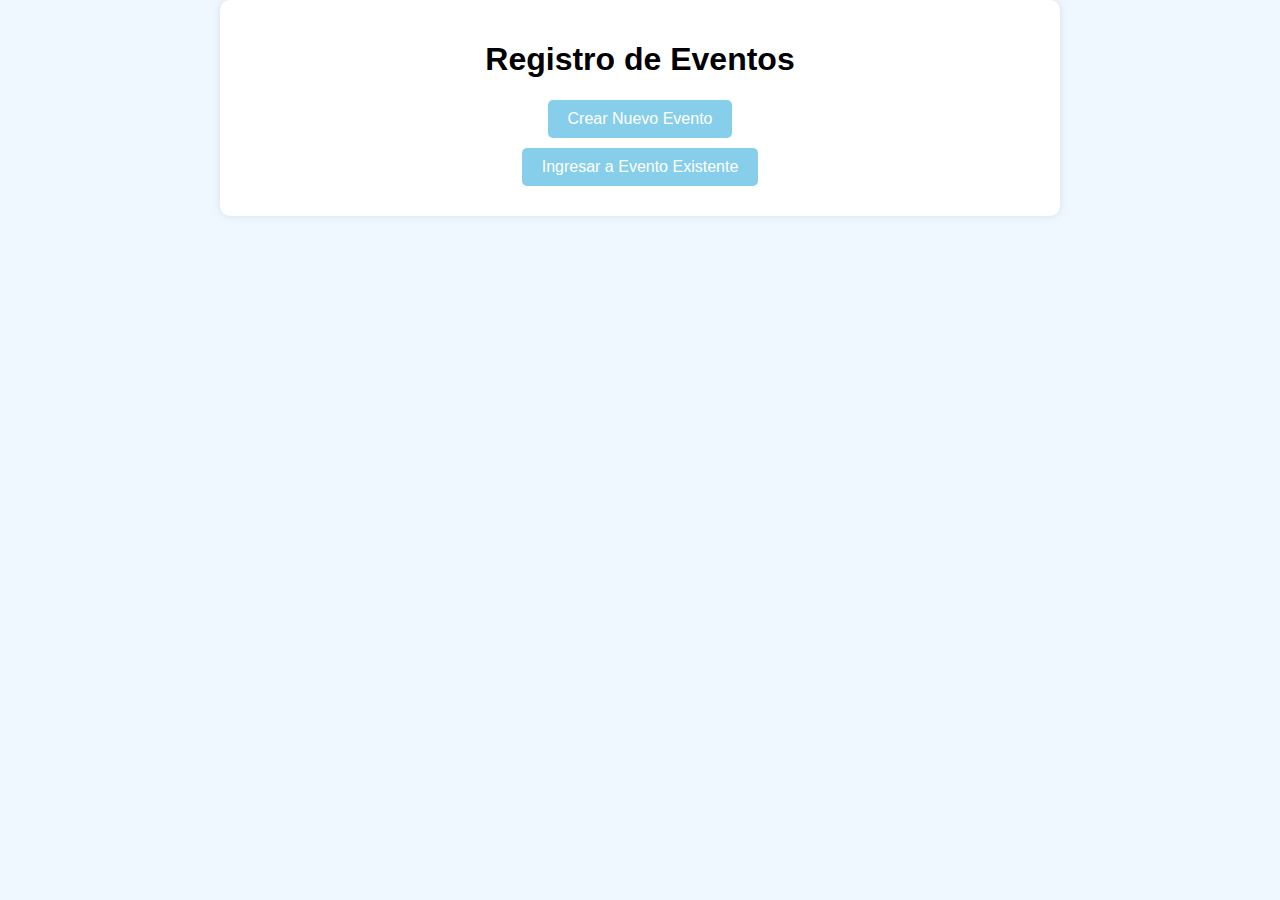
<file: index.html>
<!DOCTYPE html>
<html lang="en">
<head>
    <meta charset="UTF-8">
    <meta name="viewport" content="width=device-width, initial-scale=1.0">
    <title>Home</title>
    <link rel="stylesheet" href="/css/index.css">
    <link rel="stylesheet" href="/css/style2.css">
   
</head>
<body>
    <div class="contenedor">
        <h1>Registro de Eventos</h1>
        <button class="boton" onclick="window.location.href='nuevoEvento.html'">Crear Nuevo Evento</button>
        <button class="boton" onclick="window.location.href='eventoExistentes.html'">Ingresar a Evento Existente</button>
    </div>
</body>
</html>
</file>
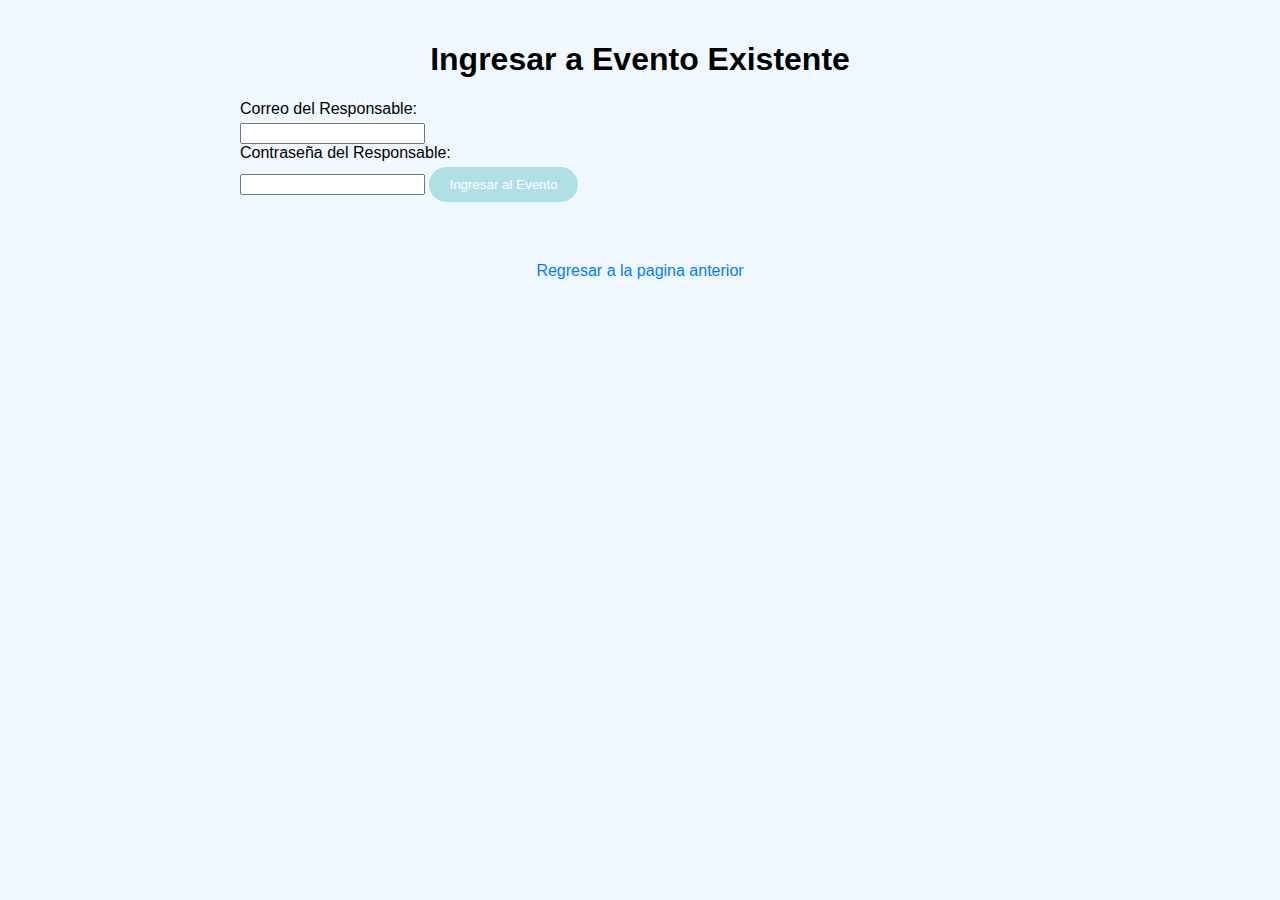
<file: eventoExistentes.html>
<!DOCTYPE html>
<html lang="es">
<head>
  <meta charset="UTF-8">
  <meta name="viewport" content="width=device-width, initial-scale=1.0">
  <title>Eventos Existentes</title>

  <link rel="stylesheet" href="/css/style.css">
  <link rel="stylesheet" href="/css/eventoExistente.css">
  <script src="/js/eventosExistentes.js"></script>

</head>
<body>
  <div class="contenedor">
    <h1>Ingresar a Evento Existente</h1>
    <!-- Formulario para validar si hay algun evento asociado -->
    <form id="existingEventForm">
      <label for="correoExistente">Correo del Responsable:</label>
      <input type="email" id="correoExistente" required>

      <label for="passwordExistente">Contraseña del Responsable:</label>
      <input type="password" id="passwordExistente" required>

      <button type="submit">Ingresar al Evento</button>
    </form>

    <table id="tablaEventos" style="display: none;">
      <thead>
        <tr>
          <th>Responsable</th>
          <th>Evento</th>
          <th>Fecha</th>
          <th>Invitados</th>
          <th>Acciones</th>
        </tr>
      </thead>
      <tbody>
        <!-- Aquí se agregarán las filas de eventos -->
      </tbody>
    </table>
  </div>

  <!-- <a href="registroDeAsistentes.html"> <button id="btnRegistrarInvitados" style="display: none;"> Registrar Invitados </button> </a> -->
  <a href="index.html">Regresar a la pagina anterior</a>
</body>
</html>
</file>
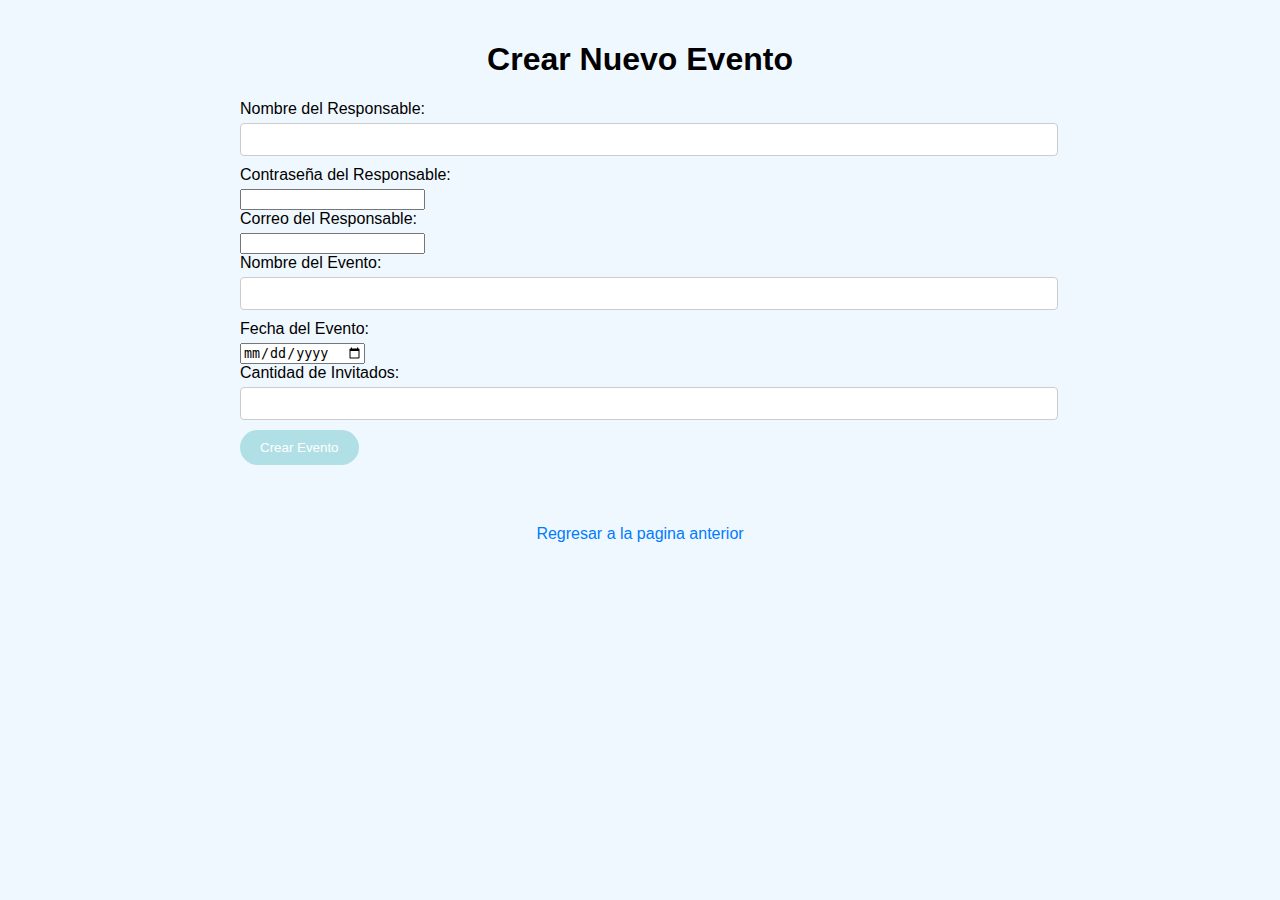
<file: nuevoEvento.html>
<!DOCTYPE html>
<html lang="en">
<head>
    <meta charset="UTF-8">
    <meta name="viewport" content="width=device-width, initial-scale=1.0">
    <title>Registro de Eventos</title>
    <link rel="stylesheet" href="/css/style.css">
    <script src="/js/registroDeEventos.js"></script>
</head>
<body>
  <div class="contenedor">
    <h1>Crear Nuevo Evento</h1>
    <!-- Formulario para registrar los datos asociados a la creacion de un evento -->
        <form id="newEventForm">

            <label for="responsable">Nombre del Responsable:</label>
            <input type="text" id="responsable" required>
        
            <label for="password">Contraseña del Responsable:</label>
            <input type="password" id="password" required>
        
            <label for="correo">Correo del Responsable:</label>
            <input type="email" id="correo" required>
        
            <label for="nombreEvento">Nombre del Evento:</label>
            <input type="text" id="nombreEvento" required>
        
            <label for="fechaEvento">Fecha del Evento:</label>
            <input type="date" id="fechaEvento" required>
        
            <label for="cantidadInvitados">Cantidad de Invitados:</label>
            <input type="number" id="cantidadInvitados" required>
        
            <button type="submit">Crear Evento</button>
           
        </form>
        
        
    </div>
    <!-- De validarse el formulario, mostrara un mensaje de registro exitoso-->
    <div id="registroExitoso" style="display: none;">Registro Exitoso</div>

    <a href="index.html">Regresar a la pagina anterior</a>
</body>
</html>
</file>
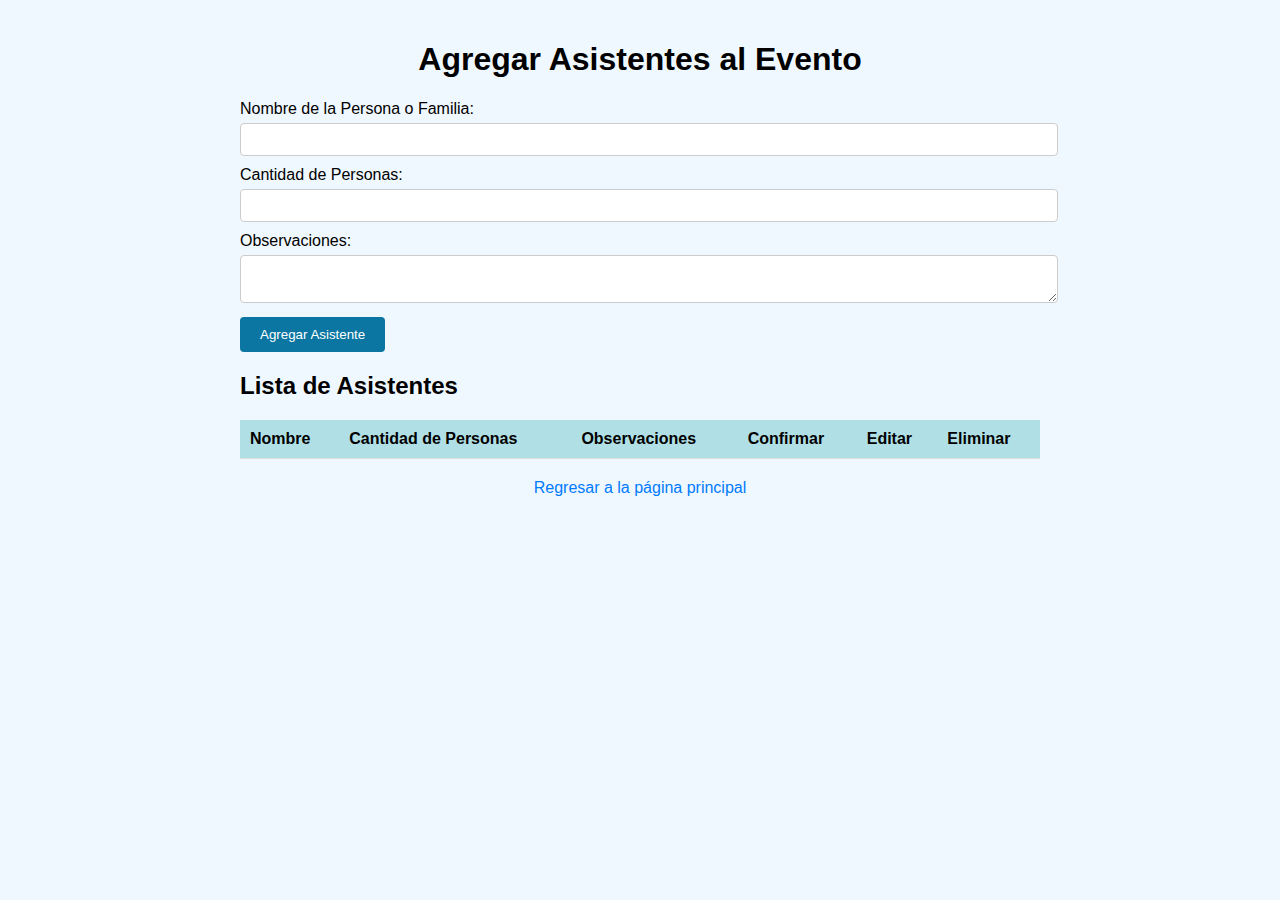
<file: registroDeAsistentes.html>
<!DOCTYPE html>
<html lang="es">
<head>
  <meta charset="UTF-8">
  <meta name="viewport" content="width=device-width, initial-scale=1.0">
  <title>Agregar Asistentes</title>
  <script src="/js/registroDeInvitados.js"></script>
  <link rel="stylesheet" href="/css/style.css">
  <link rel="stylesheet" href="/css/registroDeAsistentes.css">
  <!-- Agrega enlaces a tus hojas de estilo y scripts aquí -->
</head>
<body>
  <div class="contenedor">
    <h1>Agregar Asistentes al Evento</h1>
    <!-- Formulario que recibe los datos para agregar asistentes al evento registrado -->
    <form id="addAttendeesForm">
      <label for="nombreAsistente">Nombre de la Persona o Familia:</label>
      <input type="text" id="nombreAsistente" required>
      
      <label for="cantidadPersonas">Cantidad de Personas:</label>
      <input type="number" id="cantidadPersonas" required>
      
      <label for="observaciones">Observaciones:</label>
      <textarea id="observaciones"></textarea>
      
      <button type="submit">Agregar Asistente</button>
    </form>

    <!-- Mostrar tabla con los asistentes ingresados -->
    <h2>Lista de Asistentes</h2>
    <table id="tablaAsistentes">
      <thead>
        <tr>
          <th>Nombre</th>
          <th>Cantidad de Personas</th>
          <th>Observaciones</th>
          <th>Confirmar</th>
          <th>Editar</th>
          <th>Eliminar</th>
        </tr>
      </thead>
      <tbody>
        <!-- Aquí se agregarán las filas de asistentes -->
      </tbody>
    </table>

    <!-- Pendiente agregar redireccionar a la página donde se ven los eventos registrados -->
    <a href="index.html">Regresar a la página principal</a>
  </div>

  <!-- Agrega enlaces a tus archivos de JavaScript aquí -->
</body>
</html>
</file>
<file: css/index.css>
/* Estilos para la página de Registro de Eventos */

body {
    font-family: Arial, sans-serif;
    margin: 0;
    padding: 0;
  }
  body {
    margin: 0;
    padding: 0;
    background-color: #f0f8ff; /* Celeste claro */
    font-family: Arial, sans-serif;
  }
  
  .contenedor {
    max-width: 800px;
    margin: 0 auto;
    padding: 20px;
  }
  
  h1 {
    text-align: center;
  }
  
  .boton {
    display: block;
    margin: 10px auto;
    padding: 10px 20px;
    background-color: #b0e0e6; /* Color celeste claro */
    color: white;
    border: none;
    border-radius: 20px; /* Bordes redondeados */
    cursor: pointer;
    font-size: 16px;
    transition: background-color 0.3s;
  }
  
  .boton:hover {
    background-color: #0b76a1; /* Color celeste claro más oscuro */
  }
</file>
<file: css/style2.css>
/* Estilo para el fondo de pantalla */
body {
    margin: 0;
    padding: 0;
    background-color: #f0f8ff; /* Celeste claro */
    font-family: Arial, sans-serif;
  }
  
  /* Estilo para el contenedor principal */
  .contenedor {
    max-width: 800px;
    margin: 0 auto;
    padding: 20px;
    background-color: #ffffff; /* Fondo blanco para el contenedor */
    border-radius: 10px; /* Bordes redondeados */
    box-shadow: 0px 0px 10px rgba(0, 0, 0, 0.1); /* Sombra suave */
  }
  
  /* Estilo para los botones */
  .boton {
    display: block;
    margin: 10px auto;
    padding: 10px 20px;
    background-color: #87ceeb; /* Celeste claro */
    border: none;
    border-radius: 5px;
    color: #fff;
    font-size: 16px;
    cursor: pointer;
  }
  
  .boton:hover {
    background-color: #6ca6cd; /* Celeste un poco más oscuro al pasar el cursor */
  }
</file>
<file: css/style.css>
body {
    font-family: Arial, sans-serif;
    margin: 0;
    padding: 0;
  }
  body {
    margin: 0;
    padding: 0;
    background-color: #f0f8ff; /* Celeste claro */
    font-family: Arial, sans-serif;
  }
  
  .contenedor {
    max-width: 800px;
    margin: 0 auto;
    padding: 20px;
  }
  
  h1 {
    text-align: center;
  }
  
  form {
    margin-bottom: 20px;
  }
  
  label {
    display: block;
    margin-bottom: 5px;
  }
  
  input[type="text"],
  input[type="number"],
  textarea {
    width: 100%;
    padding: 8px;
    margin-bottom: 10px;
    border: 1px solid #ccc;
    border-radius: 4px;
  }
  
  button[type="submit"] {
    background-color: #b0e0e6; /* Color celeste claro */
    color: white;
    border: none;
    padding: 10px 20px;
    border-radius: 20px; /* Bordes redondeados */
    cursor: pointer;
  }
  
  button[type="submit"]:hover {
    background-color: #0b76a1; /* Color celeste claro más oscuro */
  }
  
  h2 {
    margin-top: 20px;
  }
  
  table {
    width: 100%;
    border-collapse: collapse;
    margin-top: 10px;
  }
  
  th,
  td {
    padding: 10px;
    text-align: left;
    border-bottom: 1px solid #ddd;
  }
  
  th {
    background-color: #b0e0e6; /* Color celeste claro */
  }
  
  tbody tr:nth-child(even) {
    background-color: #f2f2f2; /* Color gris claro */
  }
  
  a {
    display: block;
    text-align: center;
    margin-top: 20px;
    text-decoration: none;
    color: #007bff;
  }
  
  a:hover {
    color: #0056b3;
  }
</file>
<file: css/eventoExistente.css>
/* Agrega estilos para centrar la tabla */

body {
  margin: 0;
  padding: 0;
  background-color: #f0f8ff; /* Celeste claro */
  font-family: Arial, sans-serif;
}

#tablaEventos {
    margin: 0 auto;
    border-collapse: collapse;
    width: 80%;
    margin-top: 20px;
  }
  
  #tablaEventos th, #tablaEventos td {
    border: 1px solid #ddd;
    padding: 8px;
    text-align: left;
  }
  
  #tablaEventos th {
    background-color: #f2f2f2;
  }
  
  /* Estilos para el botón de redirección */
  #btnRegistrarInvitados {
    margin-top: 10px;
  }
</file>
<file: css/registroDeAsistentes.css>
body {
    font-family: Arial, sans-serif;
  }
  body {
    margin: 0;
    padding: 0;
    background-color: #f0f8ff; /* Celeste claro */
    font-family: Arial, sans-serif;
  }
  
  .contenedor {
    max-width: 800px;
    margin: 0 auto;
    padding: 20px;
  }
  
  h1 {
    text-align: center;
  }
  
  form {
    margin-bottom: 20px;
  }
  
  label {
    display: block;
    margin-bottom: 5px;
  }
  
  input[type="text"],
  input[type="number"],
  textarea {
    width: 100%;
    padding: 8px;
    margin-bottom: 10px;
    border: 1px solid #ccc;
    border-radius: 4px;
  }
  
  button[type="submit"] {
    background-color: #0b76a1;
    color: white;
    border: none;
    padding: 10px 20px;
    border-radius: 4px;
    cursor: pointer;
  }
  
  button[type="submit"]:hover {
    background-color: #0056b3;
  }
  
  h2 {
    margin-top: 20px;
  }
  
  table {
    width: 100%;
    border-collapse: collapse;
    margin-top: 10px;
  }
  
  th,
  td {
    padding: 10px;
    text-align: left;
    border-bottom: 1px solid #ddd;
  }
  
  th {
    background-color: #b0e0e6; /* Color celeste claro */
  }
  
  tbody tr:nth-child(even) {
    background-color: #f2f2f2; /* Color gris claro */
  }
  
  a {
    display: block;
    text-align: center;
    margin-top: 20px;
  }
</file>
